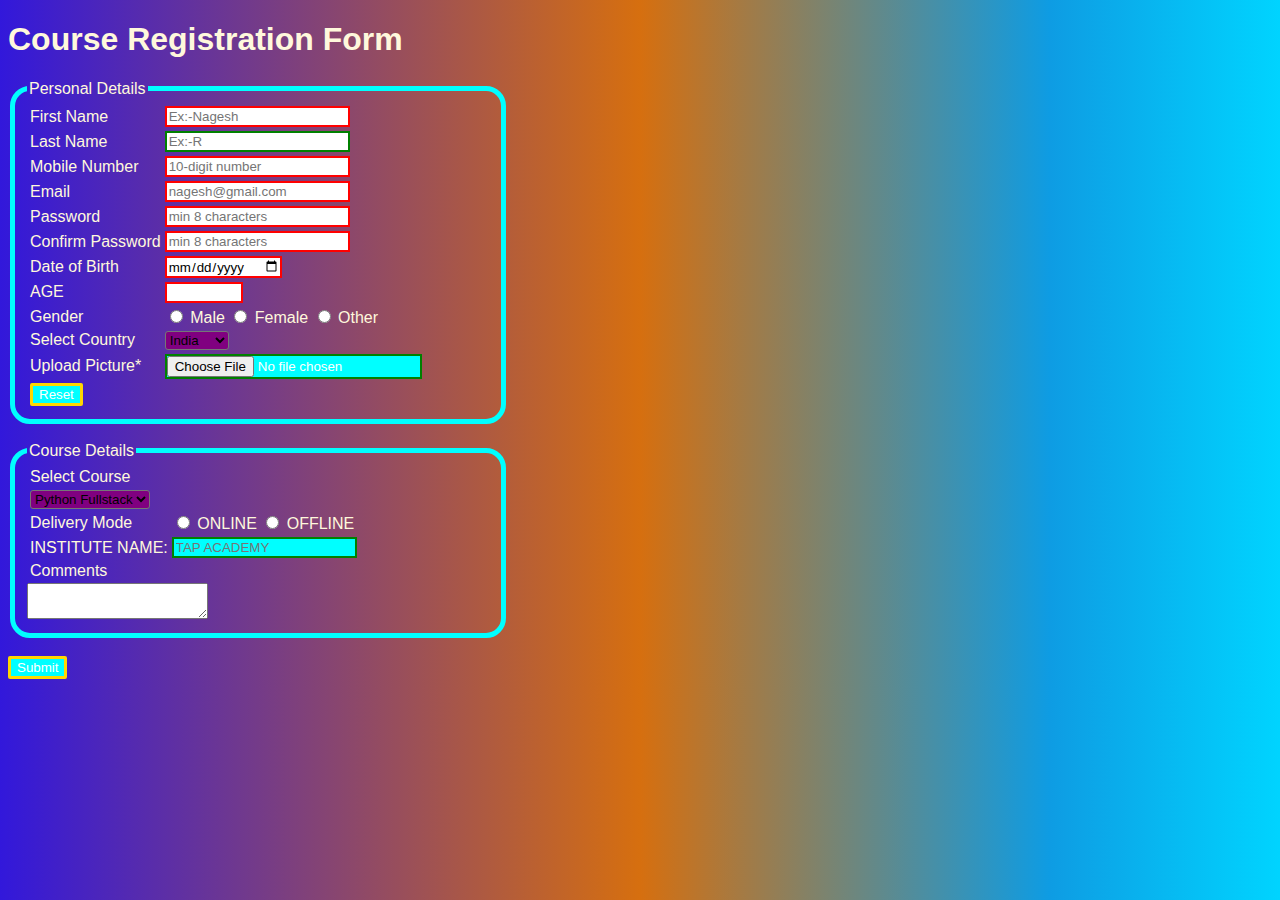
<file: index.html>
<!DOCTYPE html>
<html lang="en">
  <head>
    <meta charset="UTF-8" />
    <meta name="viewport" content="width=device-width, initial-scale=1.0" />
    <title>HTML Forms</title>
    <link rel="stylesheet" href="style.css">
  </head>

  <body>

    <h1 id="head" style="text-align: start">Course Registration Form</h1>

    <form action="respo.html">

      <!-- Personal Information -->

      <fieldset>
        <legend id="pd">Personal Details</legend>
        <table>
          <tr>
            <td><label for="">First Name</label></td>
            <td><input type="text" name="First Name" maxlength="10" required placeholder="Ex:-Nagesh"/>
            <span>Enter First name</span></td>
          </tr>
          <tr>
            <td><label for="">Last Name</label></td>
            <td><input type="text" name="Last Name" maxlength="10" optional  placeholder="Ex:-R"/>
            <span>Enter Last name</span></td>
          </tr>
          <tr>
            <td><label for="">Mobile Number</label></td>
            <td>
              <input type="number" required placeholder="10-digit number" />
              <span>Enter The Number</span></td>
            </td>
          </tr>
          <tr>
            <td><label for="">Email</label></td>
            <td><input type="email" required placeholder="nagesh@gmail.com" />
            <img src="ok.png" alt="" id="Valid">
        <img src="no.png" alt="" id="Invalid"></td>
          </tr>
          <tr>
            <td><label for="">Password</label></td>
            <td>
              <input type="password" min="8"  placeholder="min 8 characters" required />
              <span>Original Password</span>
            </td>
          </tr>
          <tr>
            <td><label for="">Confirm Password</label></td>
            <td><input type="password" placeholder="min 8 characters" required/>
            <span>Confirm Password</span></td>
          </tr>
          <tr>
            <td><label for="">Date of Birth</label></td>
            <td><input type="date" required/></td>
          </tr>
          <tr>
            <td><label for="">AGE</label></td>
            <td><input type="number" style="width: 70px" min="18" max="100" required/></td>
          </tr>
          <tr>
            <td><label for="">Gender</label></td>
            <td>
                
              <input type="radio" name="Gender" value="M"  optional />
              <label for="">Male</label>
              <input type="radio" name="Gender" value="F" optional />
              <label for="">Female</label>
              <input type="radio" name="Gender" value="O" optional />
              <label for="">Other</label>
            </td>
          </tr>
          <tr>
            <td><label> Select Country</label></td>
            <td>
              <select>
                <option>India</option>
                <option>USA</option>
                <option>CHINA</option>
              </select>
            </td>
          </tr>
          <tr>
            <td>
              <label for="">Upload Picture*</label>
            </td>
            <td><input type="file" optional /></td>
          </tr>
          <tr>
            <td>
                <input type="reset" optional>
            </td>
          </tr>
        </table>
      </fieldset>
      <br>
        <!-- Course Details -->
      <fieldset>
        <legend id="cd">Course Details</legend>
        <table>
         <tr>
            <td><label> Select Course</label></td>
            <tr>
                <td>
              <select>
                <option>Python Fullstack</option>
                 <option>Java Fullstack</option>
                <option>MERN Stack</option>
                <option>MEAN Stack</option>
              </select>
            </td>
            </tr>
          </tr>

          <tr>
            <td><label for="">Delivery Mode</label></td>
            <td>
              <input type="radio" name="Delivery Mode" value="ON" />
              <label for="">ONLINE</label>
              <input type="radio" name="Delivery Mode" value="OFF" />
              <label for="">OFFLINE</label>
              
            </td>
          </tr>
           <tr>
            <td><label for="">INSTITUTE NAME:</label></td>
            <td><input type="text" readonly placeholder="TAP ACADEMY"/></td>
          </tr>
          <tr>
            <td>
                <label for="">Comments</label>
            </td>
          </tr>
        </table>
        <textarea name="" id=""></textarea>
      </fieldset>

    </form> <br>
<input type="submit">
  </body>
</html>
</file>
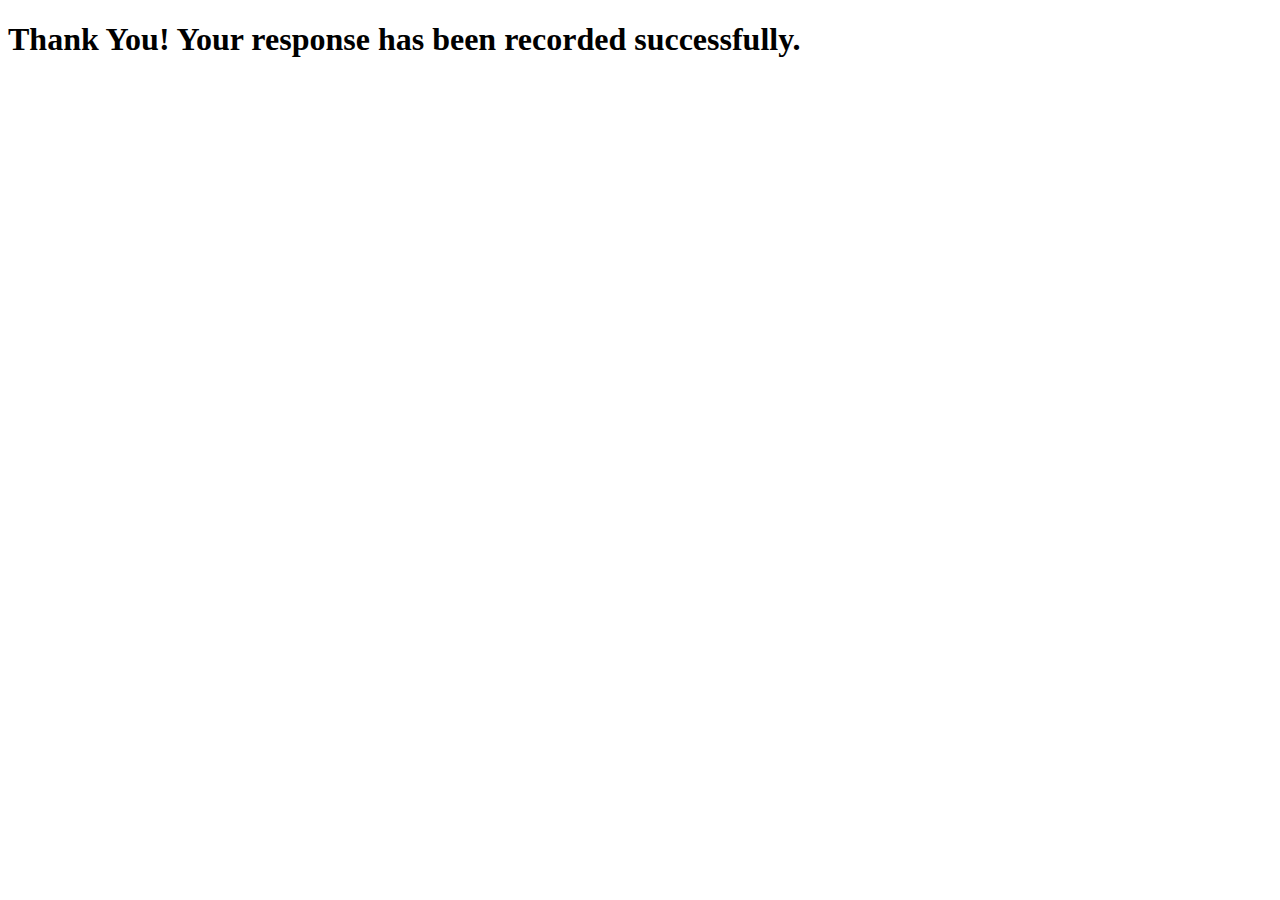
<file: respo.html>
<!DOCTYPE html>
<html lang="en">
<head>
    <meta charset="UTF-8">
    <meta name="viewport" content="width=device-width, initial-scale=1.0">
    <title>Received The Google Form</title>
</head>
<body>
    <h1>Thank You! Your response has been recorded successfully.</h1>
</body>
</html>
</file>
<file: style.css>
*{
    @import url('https://fonts.cdnfonts.com/css/samsung-sharp-sans');
    font-family: 'Samsung Sharp Sans', sans-serif;
                                                
}

body{
    background: #3218db;
background: linear-gradient(90deg, rgba(50, 24, 219, 1) 0%, rgba(214, 111, 15, 1) 50%, rgba(14, 156, 227, 1) 82%, rgba(0, 212, 255, 1) 100%);
    color: cornsilk;

}

#head:hover{
background: #ed3e87;
background: radial-gradient(circle, rgba(237, 62, 135, 1) 0%, rgba(236, 44, 125, 1) 11%, rgba(234, 18, 110, 1) 28%, rgba(245, 20, 117, 1) 53%, rgba(148, 187, 233, 1) 100%);
background-clip: text;
color: transparent;
}

#pd:hover{
    background: #833AB4;
background: linear-gradient(90deg, rgba(131, 58, 180, 1) 0%, rgba(253, 29, 29, 1) 4%, rgba(94, 59, 10, 1) 83%);
background-clip: text;
color: transparent;
}

#cd:hover{
    background: #833AB4;
background: linear-gradient(90deg, rgba(131, 58, 180, 1) 0%, rgba(253, 29, 29, 1) 4%, rgba(94, 59, 10, 1) 83%);
background-clip: text;
color: transparent;
}
form{
    width: 500px;
}

fieldset{
    border: 5px solid aqua;
    border-radius: 20px;
}

input:required{
    border: 2px solid red;
}

input:optional{
    border: 2px solid green;
    color: white;
}

input:read-only{
    background-color: aqua;
    color: white;
}
select{
    background-color: purple;
    border-radius: 3px;
    cursor: pointer;
}
input[type="submit"]{
    border: 3px solid gold;
    border-radius: 2px;
}

input[type="reset"]{
    border: 3px solid gold;
    border-radius: 2px;
}

input[type="radio"]:checked{
    height: 25px;
    width: 25px;
}

input[type="radio"]:checked + label{
    color: chocolate;
}

input:focus{
    background-color: coral;
}

input[type="text"]+span{
    display: none;
     
}

span{
    color: aqua;
    border: 2px solid green;
    background-color: black;
    border-radius: 3px;
}
input[type="text"]:hover+span{
    display: inline;
    
   
}
input[type="number"]+span{
    display: none;
     
}

input[type="number"]:hover+span{
    display: inline;
   
}
input[type="password"]+span{
    display: none;
     
}

input[type="password"]:hover+span{
    display: inline;
   
}
img{
    display: None;
}
input[type="email"]:focus:valid~img#Valid{
    display: inline;
    width: 30px;
    height: 30px;
    
}
input[type="email"]:focus:invalid~img#Invalid{
    display: inline;
    width: 30px;
    height: 30px;
    
}
</file>
